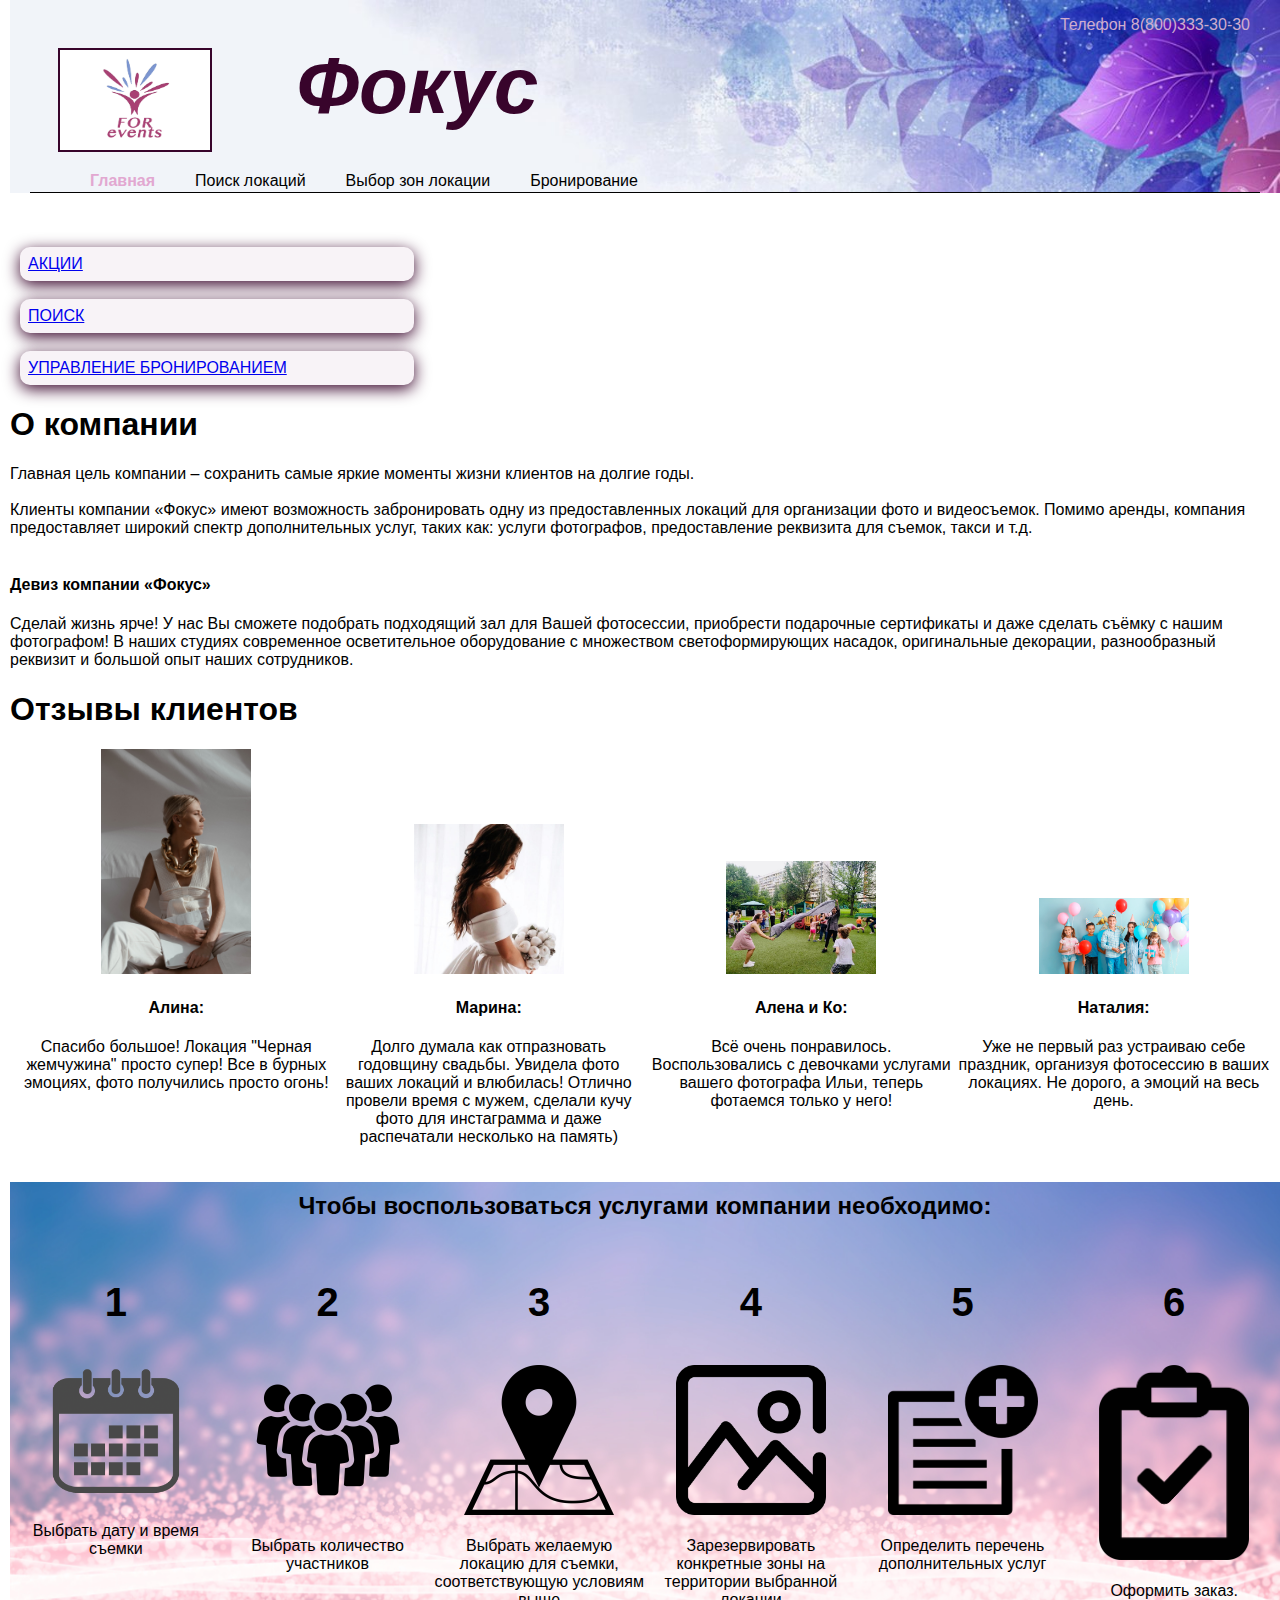
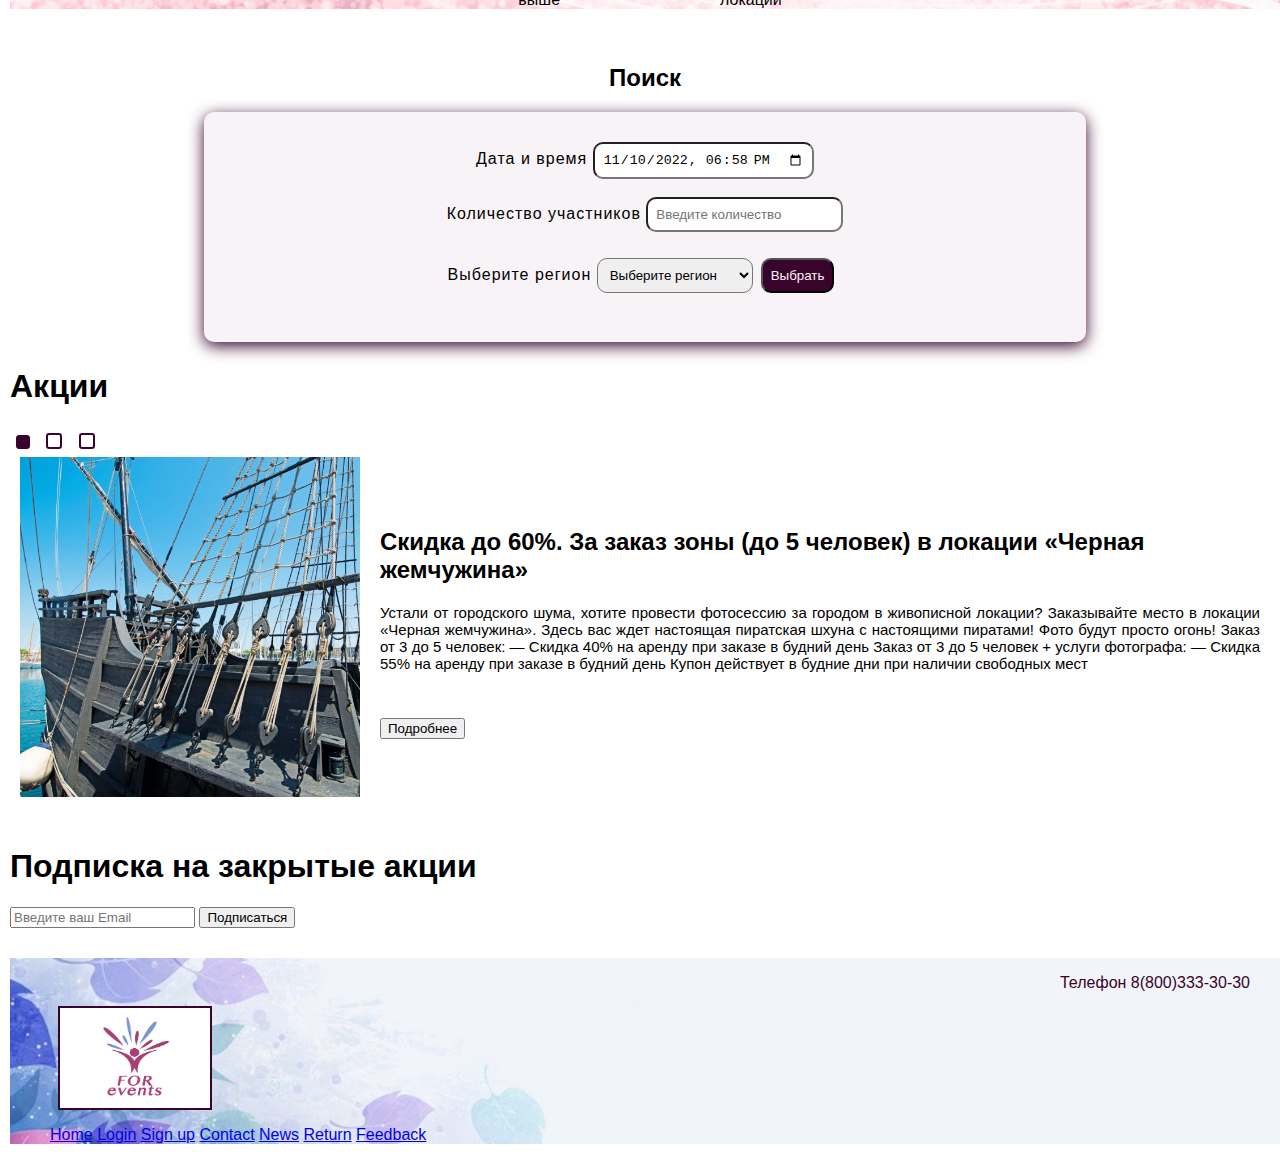
<file: index.html>
<!DOCTYPE html>
<html lang="en">

<head>
    <meta charset="UTF-8">
    <meta http-equiv="X-UA-Compatible" content="IE=edge">
    <meta name="viewport" content="width=device-width, initial-scale=1.0">
    <title>Focus</title>
    <link rel="stylesheet" href="css/style.css">
    <script src="js/jquery-3.6.1.min.js"></script>
    <script src="js/script.js"></script>
</head>

<body>
    <header>
        <div class="container" id="first-page">
            <img class="logo" src="images/for logo/0.jpg">
            <h1>Фокус</h1>
            <p>Телефон 8(800)333-30-30</p>
            <nav>
                <ul>
                    <li class="current"><a href="index.html">Главная</a></li>
                    <li><a href="search.html">Поиск локаций</a></li>
                    <li><a href="seat.html">Выбор зон локации</a></li>
                    <li><a href="booking.html">Бронирование</a></li>
                </ul>
            </nav>
        </div>
    </header>
    <br>
    <nav>
        <ul class="nav2" style="padding-inline-start: 10px;">
            <li><a href="#akcii">АКЦИИ</a></li><br>
            <li><a href="#poisk">ПОИСК</a></li><br>
            <li><a href="#bron">УПРАВЛЕНИЕ БРОНИРОВАНИЕМ</a></li>
        </ul>
    </nav>
    <section class="About">
        <h1>О компании</h1>
        <div>
            <p> Главная цель компании – сохранить самые яркие моменты жизни клиентов на долгие годы. <br><br>
                Клиенты компании «Фокус» имеют возможность забронировать одну из предоставленных локаций для организации
                фото и видеосъемок. Помимо аренды, компания предоставляет широкий спектр дополнительных услуг, таких
                как: услуги фотографов, предоставление реквизита для съемок, такси и т.д. <br><br>
            </p>
            <h4>Девиз компании «Фокус»</h4>
            <p>Сделай жизнь ярче!
                У нас Вы сможете подобрать подходящий зал для Вашей фотосессии, приобрести подарочные сертификаты и даже
                сделать съёмку с нашим фотографом!
                В наших студиях современное осветительное оборудование с множеством светоформирующих насадок,
                оригинальные декорации, разнообразный реквизит и большой опыт наших сотрудников.
            </p>
        </div>
        <h1>Отзывы клиентов</h1>
        <div id="otziv">
            <div class="box">
                <img src="images/people/pexels-dziana-hasanbekava-5480691.jpg" alt="1">
                <h4>Алина:</h4>
                <p>Спасибо большое! Локация "Черная жемчужина" просто супер! Все в бурных эмоциях, фото получились
                    просто огонь!</p>
            </div>
            <div class="box">
                <img src="images/people/2.jpg" alt="2">
                <h4>Марина:</h4>
                <p>Долго думала как отпразновать годовщину свадьбы. Увидела фото ваших локаций и влюбилась! Отлично
                    провели время с мужем, сделали кучу фото для инстаграмма и даже распечатали несколько на память)</p>
            </div>
            <div class="box">
                <img src="images/people/9.jpg" alt="3">
                <h4>Алена и Ко:</h4>
                <p>Всё очень понравилось. Воспользовались с девочками услугами вашего фотографа Ильи, теперь фотаемся
                    только у него!</p>
            </div>
            <div class="box">
                <img src="images/people/3.jpg" alt="4">
                <h4>Наталия:</h4>
                <p>Уже не первый раз устраиваю себе праздник, организуя фотосессию в ваших локациях. Не дорого, а
                    эмоций на весь день.</p>
            </div>
        </div>
    </section>
    <section style="background: url(../images/shag/fon.png); background-size: 100%; margin-left: 0;">
        <h2 style="text-align: center; padding-top: 10px;">Чтобы воспользоваться услугами компании необходимо:</h2>
        <div class="bron">
            <div class="box">
                <h3>1</h3>
                <img src="images/shag/data.png" alt="data" class="br"><br><br>
                Выбрать дату и время съемки
            </div>
            <div class="box">
                <h3>2</h3>
                <img src="images/shag/ych.png" alt="ych" class="br"> <br><br>
                Выбрать количество участников
            </div>
            <div class="box">
                <h3>3</h3>
                <img src="images/shag/lokaz.png" alt="lokaz" class="br"> <br><br>
                Выбрать желаемую локацию для съемки, соответствующую условиям выше
            </div>
            <div class="box">
                <h3>4</h3>
                <img src="images/shag/zona.png" alt="zona" class="br"> <br><br>
                Зарезервировать конкретные зоны на территории выбранной локации
            </div>
            <div class="box">
                <h3>5</h3>
                <img src="images/shag/dop.png" alt="dop" class="br"> <br><br>
                Определить перечень дополнительных услуг
            </div>
            <div class="box">
                <h3>6</h3>
                <img src="images/shag/zakaz.png" alt="zakaz" class="br"> <br><br>
                Оформить заказ.
            </div>
        </div>
    </section>
    <section id="poisk">
        <script>
            function linklist(what) {
                var selectedopt = what.options[what.selectedIndex]
                if (document.getElementById && selectedopt.getAttribute("target"))
                    window.open(selectedopt.value)
                else
                    window.location = selectedopt.value
            }
        </script>
        <h2>Поиск</h2>
        <form action="" name="menu">
            Дата и время <input type="datetime-local" name="w" value="2022-11-10T18:58"><br><br>
            Количество участников <input type="number" name="firstname" placeholder="Введите количество"><br><br>
            Выберите регион <select name="sel">
                <option value="#">Выберите регион</option>
                <option value="search.html#Altai">Алтайский край</option>
                <option value="search.html#Krasnoyrsk">Красноярский край</option>
                <input type="button" value="Выбрать" onClick="linklist(document.menu.sel)"
                    style="margin: 8px; background: rgb(56, 4, 43); color: rgb(248, 243, 247);">
            </select>
        </form>
    </section>
    <section id="akcii">
        <h1>Акции</h1>
        <div>
            <div id="slider">
                <input type="radio" name="slides" id="point1" checked>
                <label for="point1" class="akcii-label"></label>
                <div class="item">
                    <img src="images/promotions/promotion1.jpg">
                    <div style="margin: 10px;">
                        <h2>Скидка до 60%. За заказ зоны (до 5 человек) в локации «Черная жемчужина»</h2>
                        <p class="text-upper">
                            Устали от городского шума, хотите провести фотосессию за городом в живописной локации?
                            Заказывайте
                            место в локации «Черная жемчужина».
                            Здесь вас ждет настоящая пиратская шхуна с настоящими пиратами! Фото будут просто огонь!
                            Заказ от 3 до 5 человек:
                            — Скидка 40% на аренду при заказе в будний день
                            Заказ от 3 до 5 человек + услуги фотографа:
                            — Скидка 55% на аренду при заказе в будний день
                            Купон действует в будние дни при наличии свободных мест</p>
                        <button type="submit">Подробнее</button>
                    </div>
                </div>
                <input type="radio" name="slides" id="point2">
                <label for="point2" class="akcii-label"></label>
                <div class="item">
                    <img src="images/promotions/promotion2.jpg">
                    <div style="margin: 10px;">
                        <h2>Скидка до 51% при заказе услуг фотографа и использовании реквизита локации. Уютное место для
                            организации детской фото-видео съемки «Поляна сказок»</h2>
                        <p class="text-upper">
                            Локация «Поляна сказок» расположена в живописной загородной местности на берегу чистого
                            озера.
                            Есть
                            места для организации фотосъемок как на открытом воздухе, так и под навесом с
                            профессиональным
                            оборудованием и реквизитом.
                            Купон действует на следующие виды услуг:
                            — Скидка 51% для аренды зоны в локации «Поляна сказок» при условии заказа услуг фотографа
                            Преимущества заказа именно этой локации:
                            — безопасность (территория локации является частной и охраняется);
                            — мало людей (площадь — 200 кв. м);
                            — защита от насекомых (территория кемпинга обработана от клещей);
                            — обустроенный тематический лагерь, в котором можно сфотографироваться с любимыми
                            персонажами
                            сказок
                            Обязательна предварительная запись по телефону.</p>
                        <button type="submit">Подробнее</button>
                    </div>
                </div>
                <input type="radio" name="slides" id="point3">
                <label for="point3" class="akcii-label"></label>
                <div class="item">
                    <img src="images/promotions/promotion3.jpg">
                    <div style="margin: 10px;">
                        <h2>Скидка до 25%. Закажи праздник "Под ключ"</h2>
                        <p class="text-upper">
                            При выборе локации для 5 человек и больше, а также при заказе всех дополнительных услуг
                            можно
                            очень
                            неплохо сэкономить!
                            Купон действует на следующие виды услуг:
                            — Скидка 25% для органицации комплексного праздника для группы от 10 человек.
                            — Скидка 10% для органицации комплексного праздника для группы от 5 человек.
                            Обязательна предварительная запись по телефону.</p>
                        <form action="">
                            <input type="submit" value="Подробнее">
                            
                        </form>
                    </div>
                </div>
            </div>
        </div>
    </section>
    <section class="panel" id="sub" style="margin-bottom: 25px;">
        <div>
            <h1>Подписка на закрытые акции</h1>
            <form action="">
                <input type=”email” name=”e_mail” placeholder="Введите ваш Email">
                <input type="submit" value="Подписаться">
            </form>
        </div>
    </section>
</body>
<footer class="panel">
    <img class="logo" src="images/for logo/0.jpg" alt="logo">
    <p>Телефон 8(800)333-30-30</p>
    <div>
        <nav>
            <ul>
                <li><a href="http://xxxxxx-m1.wsr.ru">Home</a></li>
                <li><a href="http://xxxxxx-m1.wsr.ru/login">Login</a></li>
                <li><a href="http://xxxxxx-m1.wsr.ru/signup">Sign up</a></li>
                <li><a href="http://xxxxxx-m1.wsr.ru/contact">Contact</a></li>
                <li><a href="http://xxxxxx-m1.wsr.ru/news">News</a></li>
                <li><a href="http://xxxxxx-m1.wsr.ru/return">Return</a></li>
                <li><a href="http://xxxxxx-m1.wsr.ru/feedback">Feedback</a></li>
            </ul>
        </nav>
    </div>
</footer>

</html>
</file>
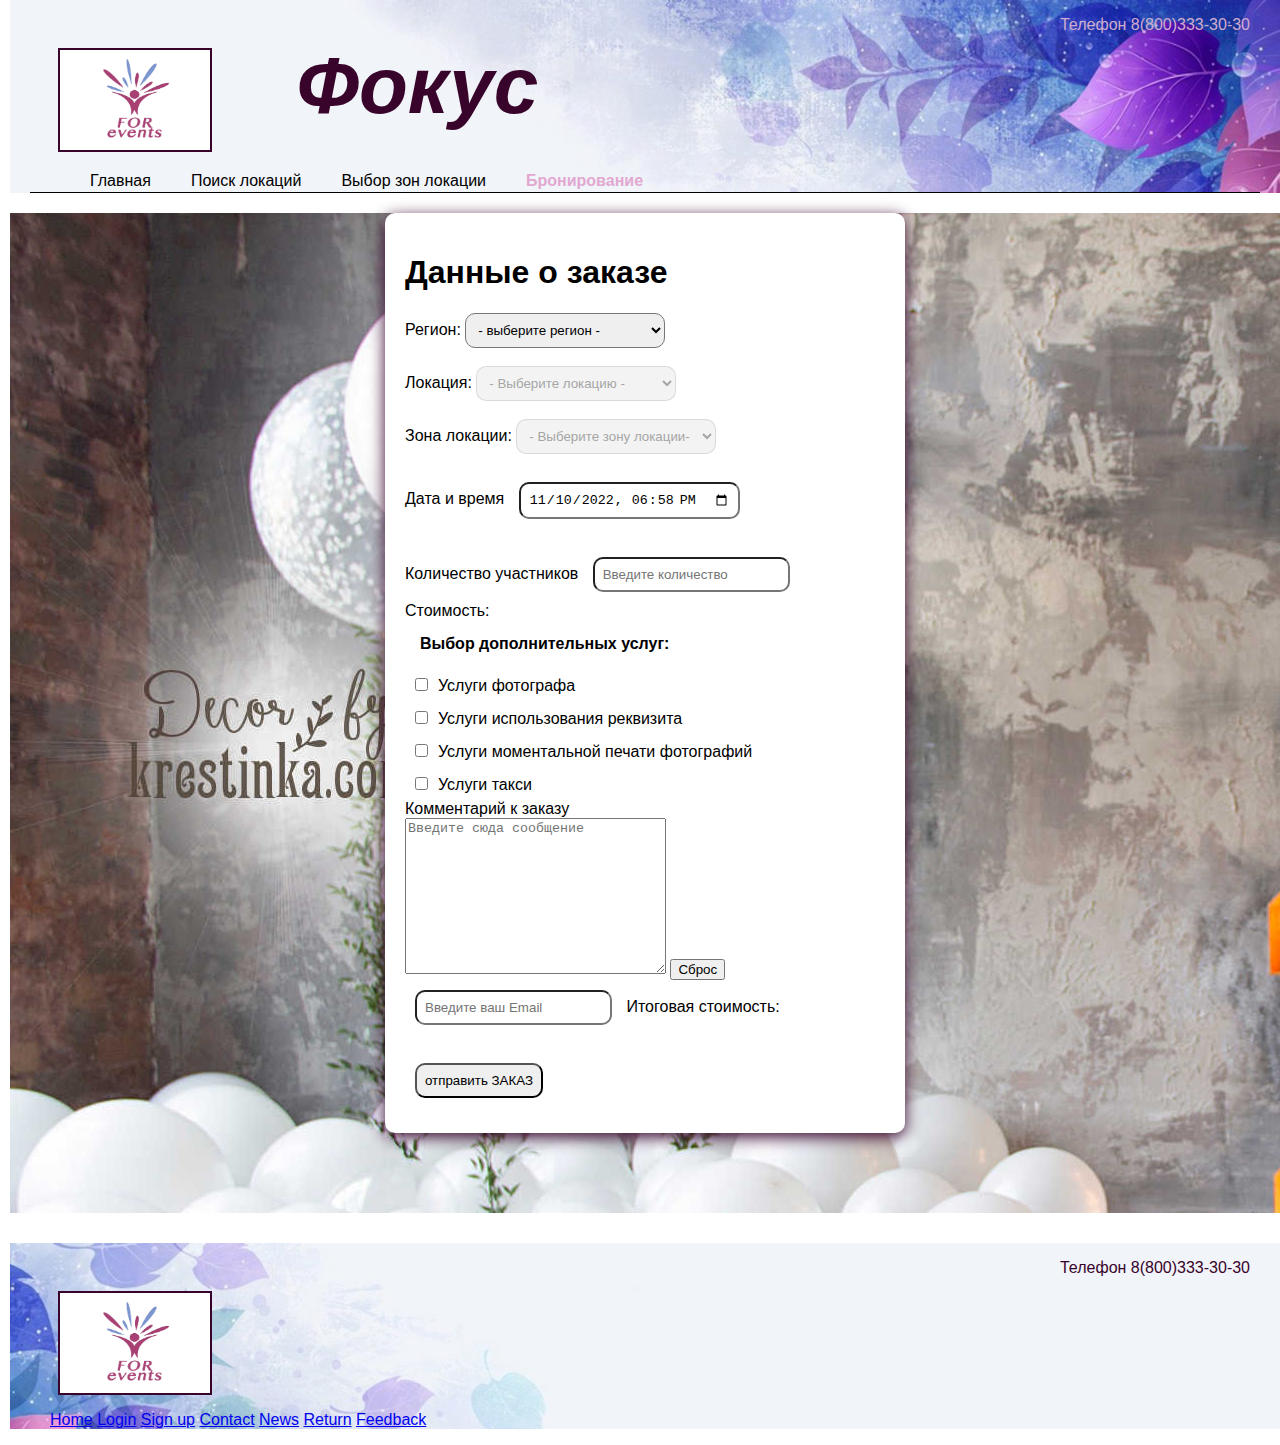
<file: booking.html>
<!DOCTYPE html>
<html lang="en">

<head>
    <meta charset="UTF-8">
    <meta http-equiv="X-UA-Compatible" content="IE=edge">
    <meta name="viewport" content="width=device-width, initial-scale=1.0">
    <title>Focus</title>
    <link rel="stylesheet" href="css/style.css">
    <script src="js/script.js"></script>
    <script src="http://ajax.googleapis.com/ajax/libs/jquery/2.0.3/jquery.min.js"></script>
</head>
<script>
    $(document).ready(function () {
        $("#done").click(function () {
            $("#messageshow").hide();
            var region_id = $('#region_id').val();
            var lokaz_id = $('#lokaz_id').val();
            var zona_id = $('#zona_id').val();
            var data = $('#data').val();
            var number = $('#number').val();
            var message = $('#message').val();
            var email = $('#email').val();
            var fail = "";
            if (fail != "") {
                $('#messageshow').html(fail + "<div class= 'clear'><br></div>");
                $('#messageshow').show();
                return false;
            }
            $.ajax({
                url: 'php/ajax.php',
                type: 'POST',
                cache: false,
                data: { 'region_id': region_id, 'lokaz_id': lokaz_id, 'zona_id': zona_id, 'data': data, 'number': number, 'message': message, 'email': email },
                dataType: 'html',
                success: function (data) {
                    $('#messageshow').html(data + "<div class='clear'><br></div>");
                    $('#messageshow').show();
                }
            });
        });
    });
</script>

<body>
    <header>
        <div class="container" id="first-page">
            <img class="logo" src="images/for logo/0.jpg">
            <h1>Фокус</h1>
            <p>Телефон 8(800)333-30-30</p>
            <nav>
                <ul>
                    <li><a href="index.html">Главная</a></li>
                    <li><a href="search.html">Поиск локаций</a></li>
                    <li><a href="seat.html">Выбор зон локации</a></li>
                    <li class="current"><a href="booking.html">Бронирование</a></li>
                </ul>
            </nav>
        </div>
    </header>
    <div id="end">
        <section class="brzakaz">
            <h1>Данные о заказе</h1>
            <form action="">
                <div class="zakaz">
                    Регион: <select id="region_id" class="StyleSelectBox">
                        <option value="0">- выберите регион -</option>
                        <option value="1">Алтайский край</option>
                        <option value="2">Красноярский край</option>
                    </select>
                </div>
                <div class="zakaz">
                    <br>Локация:
                    <select id="lokaz_id" disabled>
                        <option value="0">- Выберите локацию -</option>
                    </select>
                </div>
                <div class="zakaz">
                    <br>Зона локации:
                    <select id="zona_id" disabled>
                        <option value="0">- Выберите зону локации-</option>
                    </select>
                </div>
                <div class="zakaz">
                    <script>
                        var all_lokaz = [];
                        var all_zona = [[], [], []];

                        all_lokaz[0] = ["Туристическая база Oзеро Красилово, Косихинский район, с. Озеро-Красилово, ул. Пушкина д.1", "Спа-отель Мечта, г. Барнаул, Правобережный тракт 45"];
                        all_lokaz[1] = ["Парк-отель Чайка, Ачинский район, с. Ключи, Пионерская долина, 5"];

                        all_zona[0][0] = ["Шатер", "Летний домик", "Беседка", "Профессиональная фотостудия", "Пирс у озера"];
                        all_zona[0][1] = ["Пирс у реки", "Яхт-клуб", "Беседка", "Ресторан", "Профессиональная фотостудия"];

                        all_zona[1][0] = ["Шатер", "Летний домик", "Беседка", "Бассейн с зоной отдыха"];

                        region_id.onchange = function () {
                            lokaz_id.disabled = false;
                            lokaz_id.innerHTML = "<option value='0'>- Выберите локацию -</option>";
                            mylokaz = this.value - 1;
                            if (mylokaz != -1) {
                                for (var i = 0; i < all_lokaz[mylokaz].length; i++) {
                                    lokaz_id.innerHTML += '<option value="' + (i + 1) + '">' + all_lokaz[mylokaz][i] + '</option>';
                                }
                            } else {
                                lokaz_id.disabled = true;
                                zona_id.disabled = true;
                            }
                        }

                        lokaz_id.onchange = function () {
                            zona_id.disabled = false;
                            zona_id.innerHTML = "<option value='0'>- Выберите зону локации -</option>";
                            var myzona = this.value - 1;
                            if (myzona != -1) {
                                for (var i = 0; i < all_zona[mylokaz][myzona].length; i++) {
                                    zona_id.innerHTML += '<option value="' + (i + 1) + '">' + all_zona[mylokaz][myzona][i] + '</option>';
                                }
                            } else {
                                zona_id.disabled = true;
                            }
                        }
                    </script>
                </div>
                <br>
                <div class="zakaz">
                    Дата и время <input type="datetime-local" id="data" value="2022-11-10T18:58">
                </div>
                <br>
                <div class="zakaz">
                    Количество участников <input type="number" id="number" name="firstname"
                        placeholder="Введите количество">
                </div>
                <div class="zakaz">

                    Стоимость:

                </div>

                <div class="zakaz">
                    <h4 style="margin: 15px;">Выбор дополнительных услуг: </h4>
                    <input type="checkbox" name="type1">Услуги фотографа<br>
                    <input type="checkbox" name="type1">Услуги использования реквизита<br>
                    <input type="checkbox" name="type1">Услуги моментальной печати фотографий<br>
                    <input type="checkbox" name="type1">Услуги такси<br>
                    Комментарий к заказу <br><textarea id="message" name="text" cols="30" rows="10"
                   placeholder="Введите сюда сообщение"></textarea>
                    <button type="reset">Сброс</button><br>
                    <input type="email" id="email" name="email" placeholder="Введите ваш Email">

                    Итоговая стоимость: <br><br>

                    <div id="messageshow"></div>
                    <input type="button" name="done" id="done" value="отправить ЗАКАЗ">
                </div>
            </form>
        </section>
    </div>
</body>

<footer class="panel">
    <img class="logo" src="images/for logo/0.jpg" alt="logo">
    <p>Телефон 8(800)333-30-30</p>
    <div>
        <nav>
            <ul>

                <li><a href="http://xxxxxx-m1.wsr.ru">Home</a></li>
                <li><a href="http://xxxxxx-m1.wsr.ru/login">Login</a></li>
                <li><a href="http://xxxxxx-m1.wsr.ru/signup">Sign up</a></li>
                <li><a href="http://xxxxxx-m1.wsr.ru/contact">Contact</a></li>
                <li><a href="http://xxxxxx-m1.wsr.ru/news">News</a></li>
                <li><a href="http://xxxxxx-m1.wsr.ru/return">Return</a></li>
                <li><a href="http://xxxxxx-m1.wsr.ru/feedback">Feedback</a></li>
            </ul>
        </nav>
    </div>
</footer>

</html>
</file>
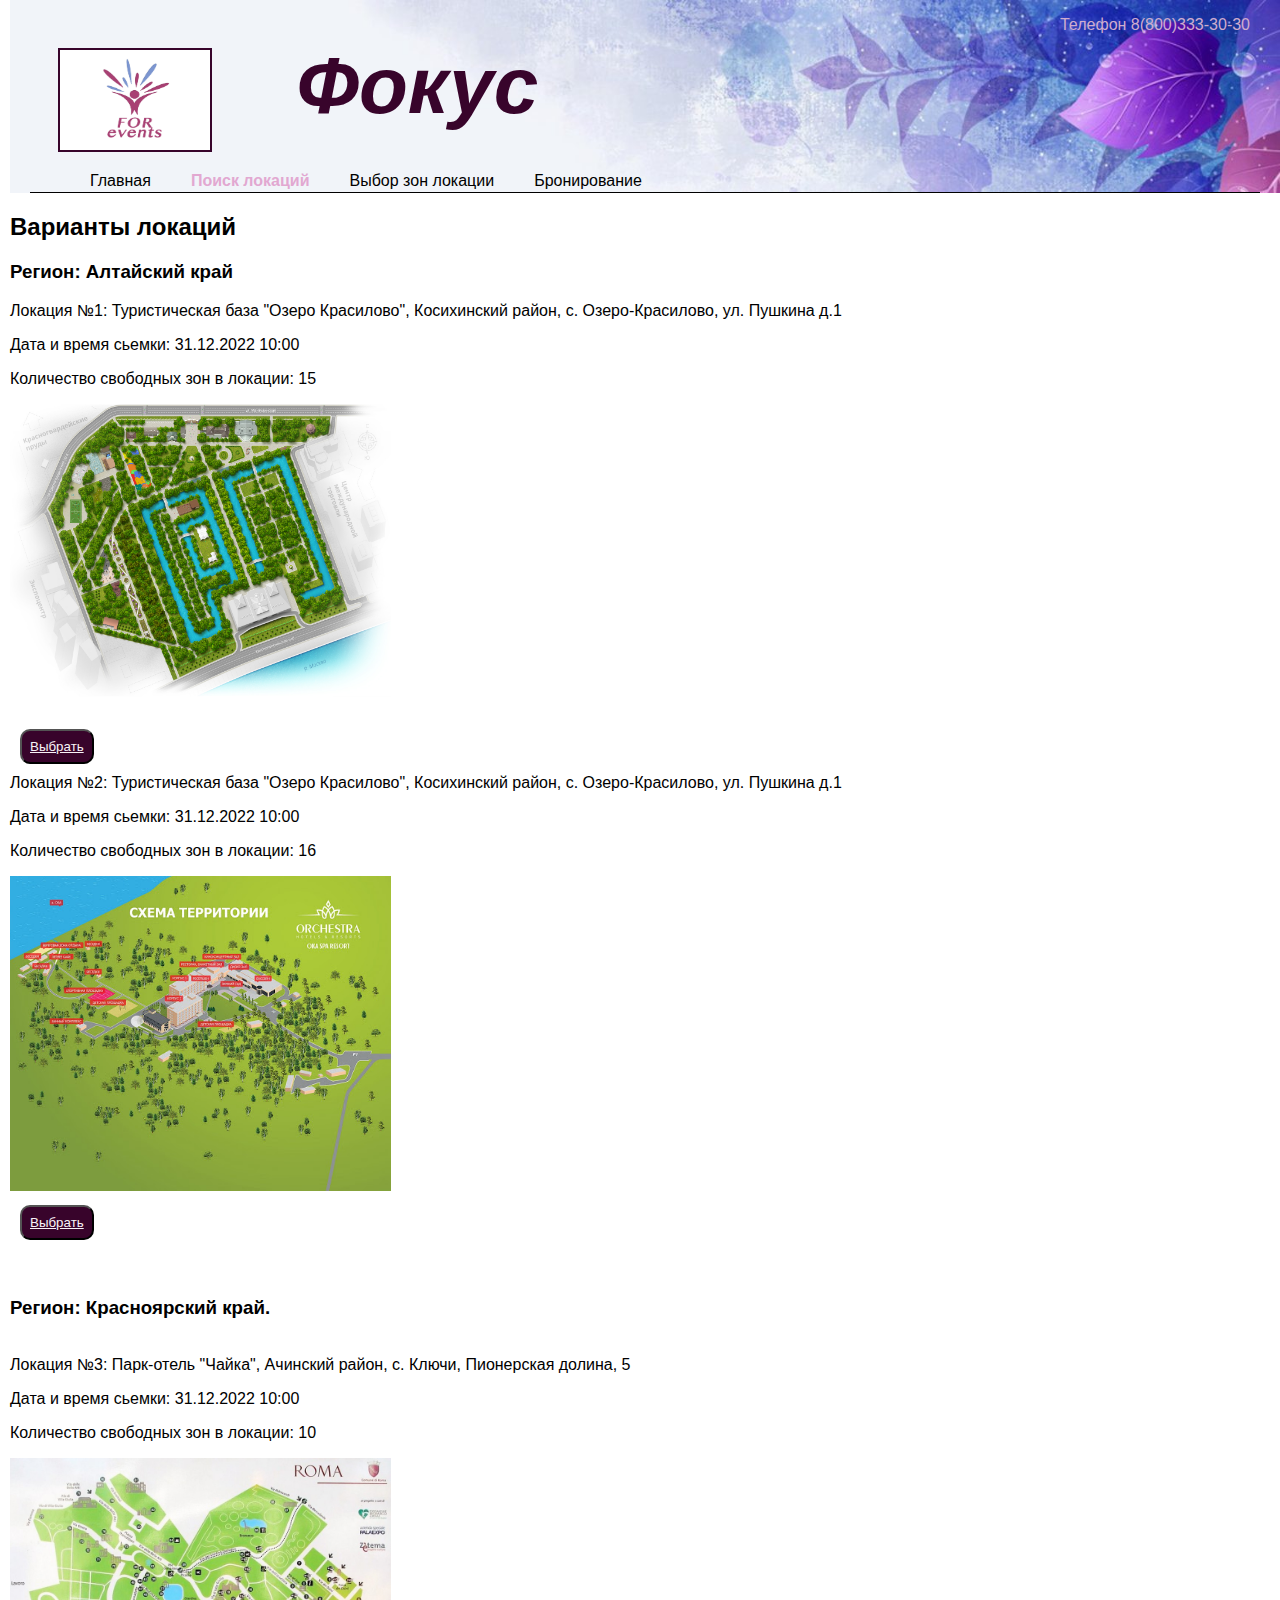
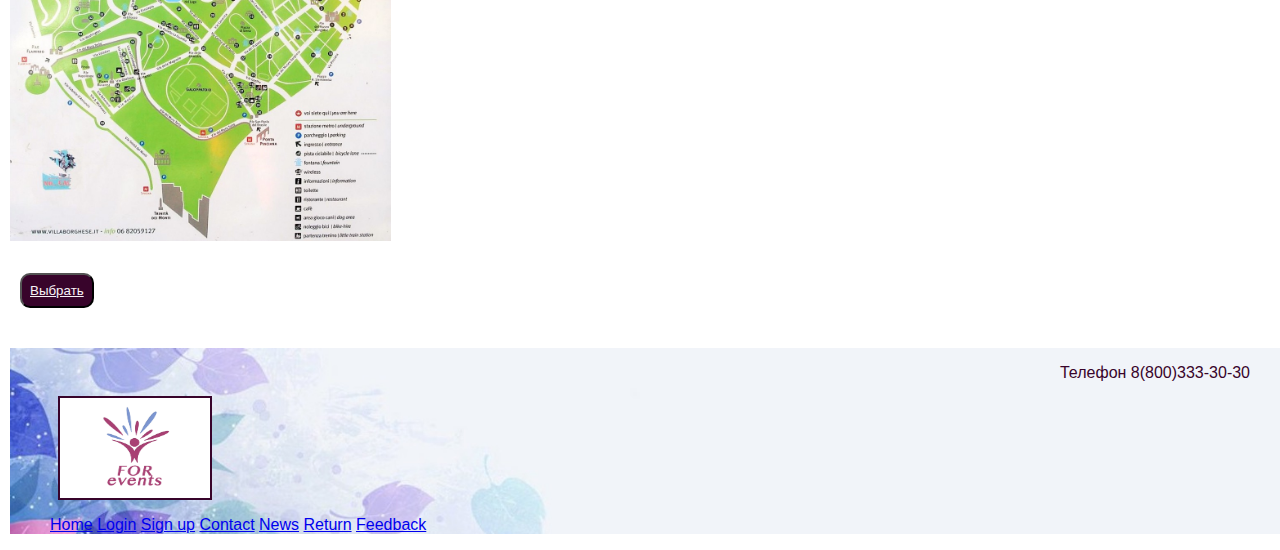
<file: search.html>
<!DOCTYPE html>
<html lang="en">

<head>
    <meta charset="UTF-8">
    <meta http-equiv="X-UA-Compatible" content="IE=edge">
    <meta name="viewport" content="width=device-width, initial-scale=1.0">
    <title>Focus</title>
    <link rel="stylesheet" href="css/style.css">
    <script src="js/jquery-3.6.1.min.js"></script>
    <script src="js/script.js"></script>
</head>

<body>
    <header>
        <div class="container" id="first-page">
            <img class="logo" src="images/for logo/0.jpg">
            <h1>Фокус</h1>
            <p>Телефон 8(800)333-30-30</p>
            <nav>
                <ul>
                    <li><a href="index.html">Главная</a></li>
                    <li class="current"><a href="search.html">Поиск локаций</a></li>
                    <li><a href="seat.html">Выбор зон локации</a></li>
                    <li><a href="booking.html">Бронирование</a></li>
                </ul>
            </nav>
        </div>
    </header>
    <div>
        <h2>Варианты локаций</h2>
        <div class="search">
            <div id="Altai" style="margin-bottom: 10px;">
                <h3>Регион: Алтайский край</h3>
                Локация №1: Туристическая база "Озеро Красилово", Косихинский район, с.
                Озеро-Красилово, ул. Пушкина д.1
                <label for="lokaz1" class="lokaz-label" id="lokaz1-tab"></label>
                <p>Дата и время сьемки: 31.12.2022 10:00</p>
                <p>Количество свободных зон в локации: 15</p>
                <img class="local" src="images/plan/1.jpg"><br><br>
                <button type="submit"><a href="seat.html">Выбрать</a></button><br>
                Локация №2: Туристическая база "Озеро Красилово", Косихинский район, с.
                Озеро-Красилово, ул. Пушкина д.1
                <label for="lokaz2" class="lokaz-label" id="lokaz2-tab"></label>
                <p>Дата и время сьемки: 31.12.2022 10:00</p>
                <p>Количество свободных зон в локации: 16</p>
                <img class="local" src="images/plan/9.jpg"><br>
                <button type="submit"><a href="seat.html">Выбрать</a></button>
            </div><br>
            <div id="Krasnoyrsk">
                <h3>Регион: Красноярский край. </h3><br>
                Локация №3: Парк-отель "Чайка", Ачинский район, с. Ключи, Пионерская долина, 5
                <label for="lokaz3" class="lokaz-label" id="lokaz3-tab"></label>
                <p>Дата и время сьемки: 31.12.2022 10:00</p>
                <p>Количество свободных зон в локации: 10</p>
                <img class="local" src="images/plan/2.jpg"><br><br>
                <button type="submit"><a href="seat.html">Выбрать</a></button>
            </div>

        </div>
</body>
<footer class="panel">
    <img class="logo" src="images/for logo/0.jpg" alt="logo">
    <p>Телефон 8(800)333-30-30</p>
    <div>
        <nav>
            <ul>

                <li><a href="http://xxxxxx-m1.wsr.ru">Home</a></li>
                <li><a href="http://xxxxxx-m1.wsr.ru/login">Login</a></li>
                <li><a href="http://xxxxxx-m1.wsr.ru/signup">Sign up</a></li>
                <li><a href="http://xxxxxx-m1.wsr.ru/contact">Contact</a></li>
                <li><a href="http://xxxxxx-m1.wsr.ru/news">News</a></li>
                <li><a href="http://xxxxxx-m1.wsr.ru/return">Return</a></li>
                <li><a href="http://xxxxxx-m1.wsr.ru/feedback">Feedback</a></li>
            </ul>
        </nav>
    </div>
</footer>

</html>
</file>
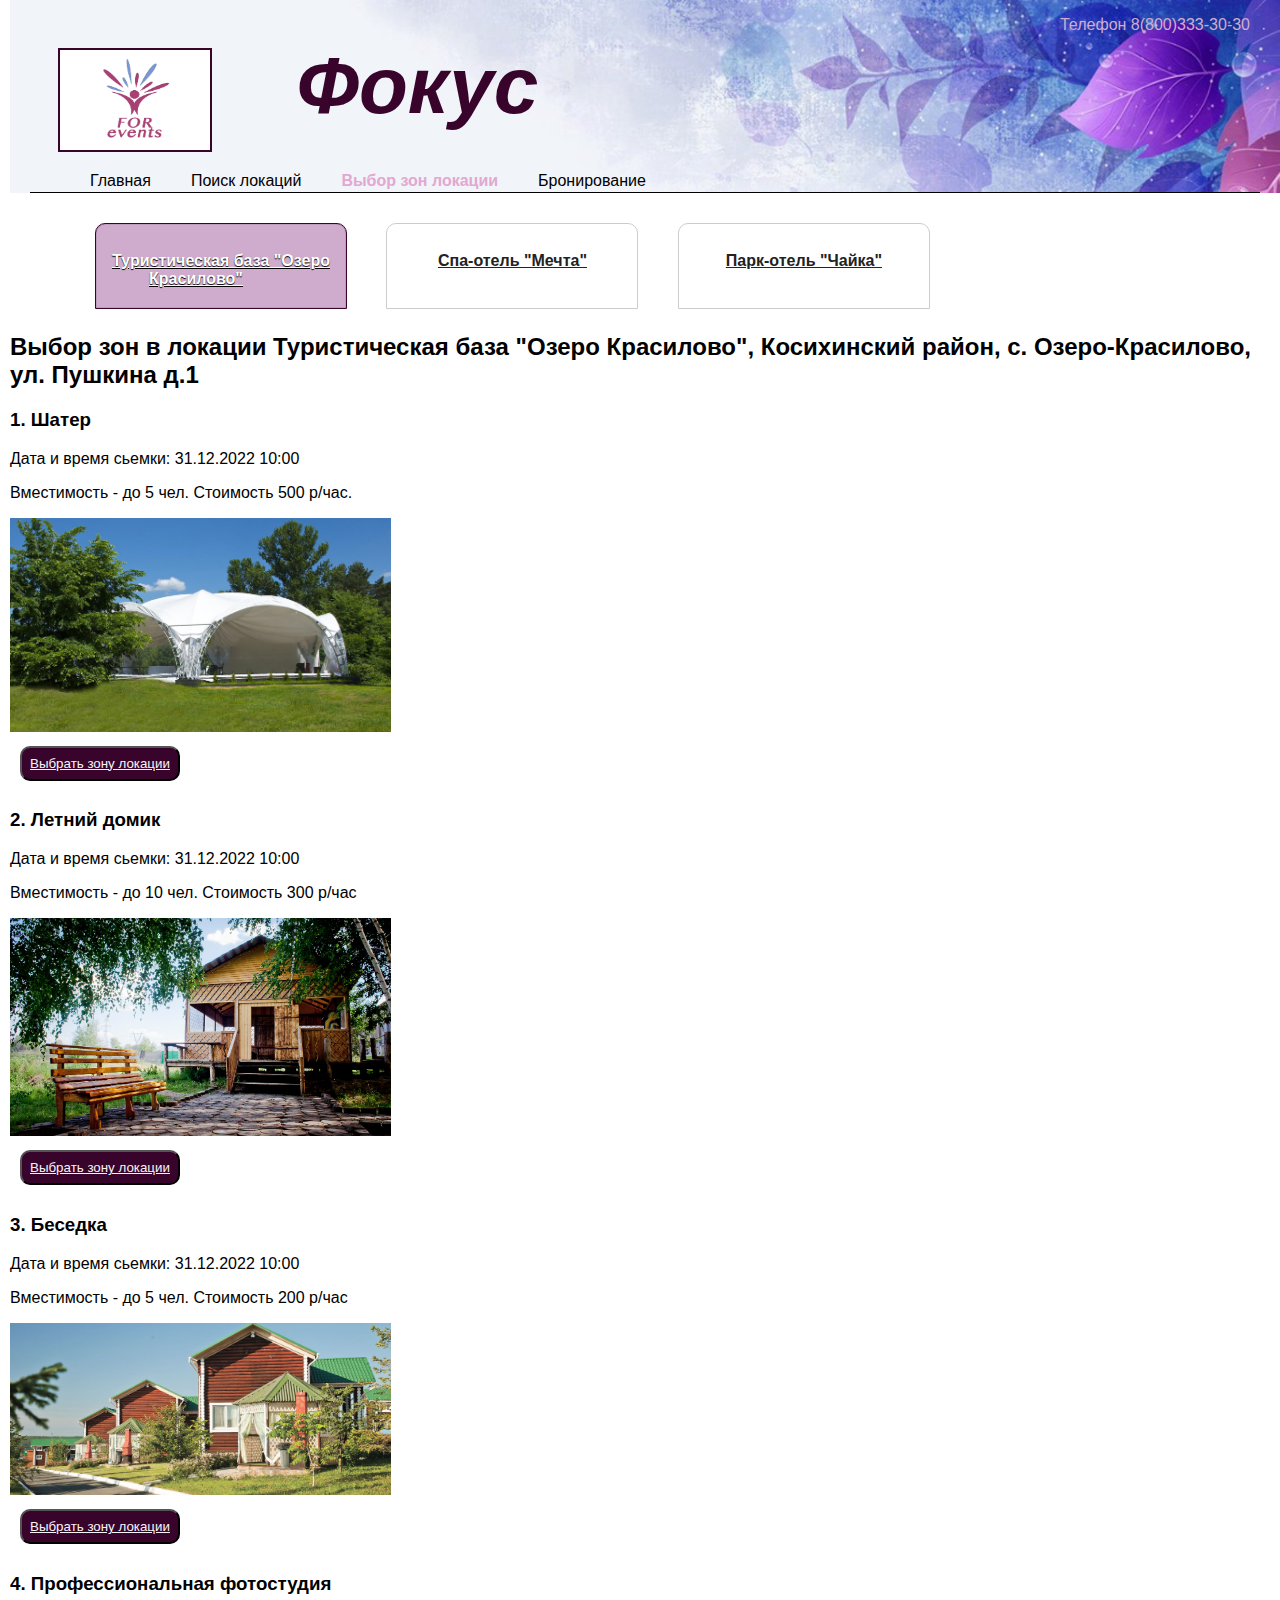
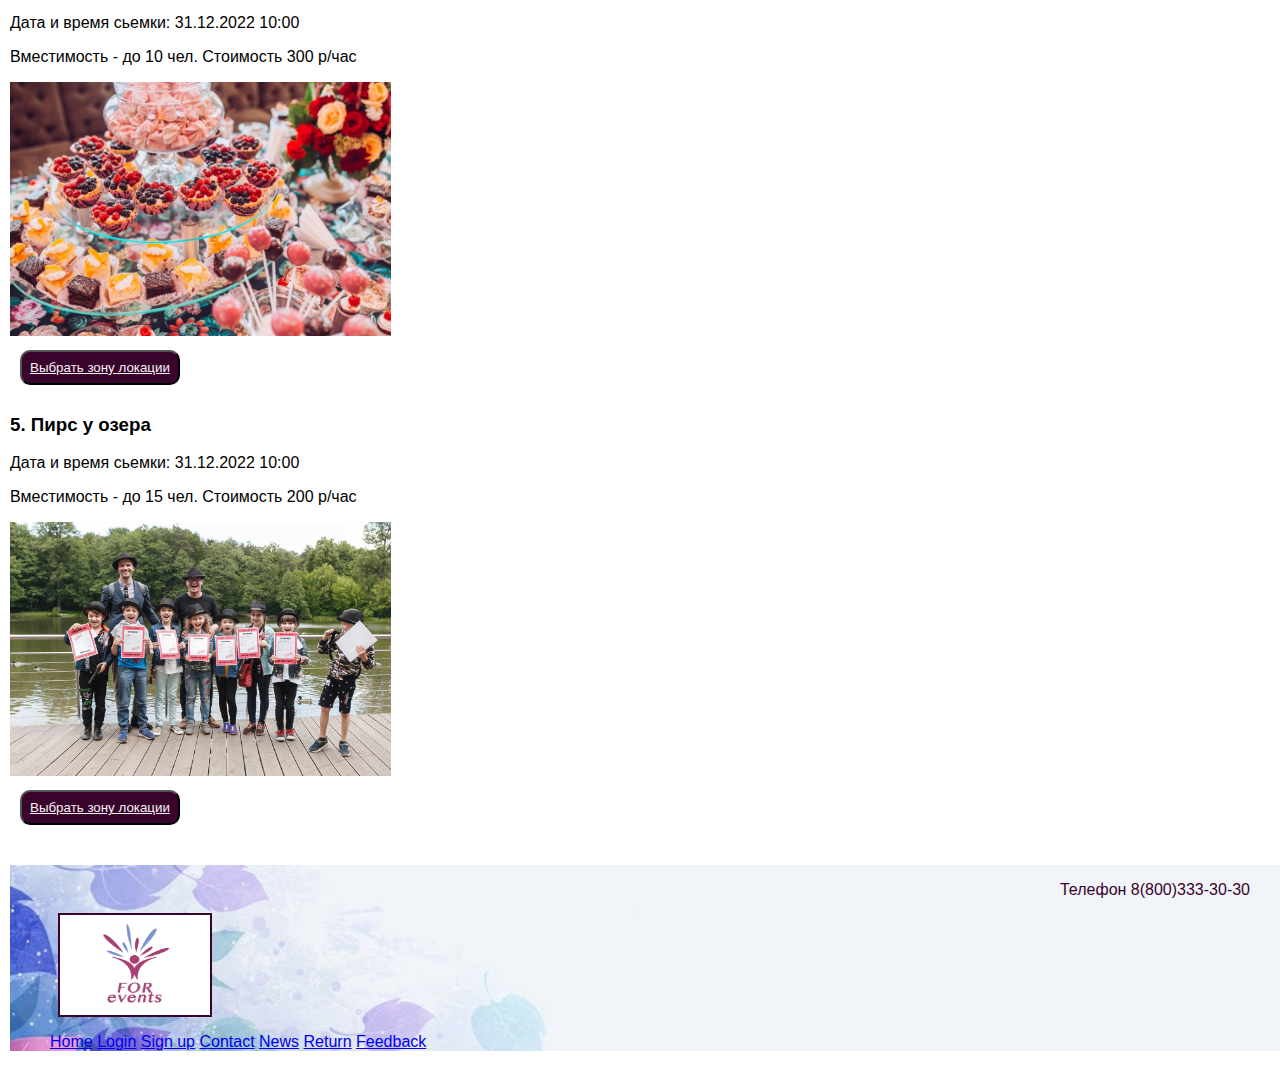
<file: seat.html>
<!DOCTYPE html>
<html lang="en">

<head>
    <meta charset="UTF-8">
    <meta http-equiv="X-UA-Compatible" content="IE=edge">
    <meta name="viewport" content="width=device-width, initial-scale=1.0">
    <title>Focus</title>
    <link rel="stylesheet" href="css/style.css">
    <script src="js/jquery-3.6.1.min.js"></script>
    <script src="js/script.js"></script>
    <script type="text/javascript">
        $(document).ready(function () {
            $('ol').click(function () {
                var number = $(this).index();
                $('h2').slideUp(400).eq(number).slideDown(400);
                $('section').slideUp(400).eq(number).slideDown(400);
                $('ol').removeClass('inactive').addClass('active');
                $('ol').not(this).removeClass('active').addClass('inactive');
            });
            $('h2').not(':first').hide();
            $('section').not(':first').hide();
        })
    </script>
</head>

<body>
    <header>
        <div class="container" id="first-page">
            <img class="logo" src="images/for logo/0.jpg">
            <h1>Фокус</h1>
            <p>Телефон 8(800)333-30-30</p>
            <nav>
                <ul>
                    <li><a href="index.html">Главная</a></li>
                    <li><a href="search.html">Поиск локаций</a></li>
                    <li class="current"><a href="seat.html">Выбор зон локации</a></li>
                    <li><a href="booking.html">Бронирование</a></li>
                </ul>
            </nav>
        </div>
    </header>
    <div id="navbar">
        <ul>
            <div>
                <ol class="active">
                    <a href="#" title="Туристическая база Озеро Красилово">Туристическая база "Озеро Красилово" <span class="notification"></span></a>
                </ol>
                <ol class="inactive"><a href="#" title=" Спа-отель Мечта"> Спа-отель "Мечта"</a></ol>
                <ol class="inactive"><a href="#" title="Парк-отель Чайка">Парк-отель "Чайка"</a></ol>
            </div>
        </ul>
    </div>
    <div class="seat">
        <h2>Выбор зон в локации Туристическая база "Озеро Красилово", Косихинский район, с. Озеро-Красилово, ул. Пушкина
            д.1</h2>
        <section id="local1">
            <div>
                <h3>1. Шатер </h3>
                <p>Дата и время сьемки: 31.12.2022 10:00</p>
                <div>
                    <p>Вместимость - до 5 чел. Стоимость 500 р/час.</p>
                    <img class="local" src="images/location/18.jpg"><br>
                    <button type="submit"><a href="booking.html">Выбрать зону локации</a></button>
                </div>
            </div>
            <div>
                <h3>2. Летний домик </h3>
                <p>Дата и время сьемки: 31.12.2022 10:00</p>
                <div>
                    <p>Вместимость - до 10 чел. Стоимость 300 р/час</p>
                    <img class="local" src="images/location/10.jpg"><br>
                    <button type="submit"><a href="booking.html">Выбрать зону локации</a></button>
                </div>
            </div>
            <div>
                <h3>3. Беседка </h3>
                <p>Дата и время сьемки: 31.12.2022 10:00</p>
                <div>
                    <p>Вместимость - до 5 чел. Стоимость 200 р/час</p>
                    <img class="local" src="images/location/3.jpg"><br>
                    <button type="submit"><a href="booking.html">Выбрать зону локации</a></button>
                </div>
            </div>
            <div>
                <h3>4. Профессиональная фотостудия</h3>
                <p>Дата и время сьемки: 31.12.2022 10:00</p>
                <div>
                    <p>Вместимость - до 10 чел. Стоимость 300 р/час</p>
                    <img class="local" src="images/location/1.jpg"><br>
                    <button type="submit"><a href="booking.html">Выбрать зону локации</a></button>
                </div>
                <h3>5. Пирс у озера</h3>
                <p>Дата и время сьемки: 31.12.2022 10:00</p>
                <div>
                    <p>Вместимость - до 15 чел. Стоимость 200 р/час</p>
                    <img class="local" src="images/location/14.jpg"><br>
                    <button type="submit"><a href="booking.html">Выбрать зону локации</a></button>
                </div>
            </div>
        </section>
        <h2>Выбор зон в локации Спа-отель "Мечта", г. Барнаул, Правобережный тракт 45</h2>
        <section id="local2">
            <div>
                <h3>1. Пирс у реки</h3>
                <p>Дата и время сьемки: 31.12.2022 10:00</p>
                <div>
                    <p>Вместимость - до 15 чел. Стоимость 200 р/час.</p>
                    <img class="local" src="images/location/14.jpg"><br>
                    <button type="submit"><a href="booking.html">Выбрать зону локации</a></button>
                </div>
            </div>
            <div>
                <h3>2. Яхт-клуб</h3>
                <p>Дата и время сьемки: 31.12.2022 10:00</p>
                <div>
                    <p>Вместимость - до 5 чел. Стоимость 500 р/час</p>
                    <img class="local" src="images/location/5.jpg"><br>
                    <button type="submit"><a href="booking.html">Выбрать зону локации</a></button>
                </div>
            </div>
            <div>
                <h3>3. Беседка</h3>
                <p>Дата и время сьемки: 31.12.2022 10:00</p>
                <div>
                    <p>Вместимость - до 5 чел. Стоимость 200 р/час</p>
                    <img class="local" src="images/location/3.jpg"><br>
                    <button type="submit"><a href="booking.html">Выбрать зону локации</a></button>
                </div>
            </div>
            <div>
                <h3>3. Ресторан</h3>
                <p>Дата и время сьемки: 31.12.2022 10:00</p>
                <div>
                    <p>Вместимость - до 5 чел. Стоимость 500 р/час</p>
                    <img class="local" src="images/location/9.jpg"><br>
                    <button type="submit"><a href="booking.html">Выбрать зону локации</a></button>
                </div>
                <h3>4. Профессиональная фотостудия</h3>
                <p>Дата и время сьемки: 31.12.2022 10:00</p>
                <div>
                    <p>Вместимость - до 10 чел. Стоимость 300 р/час</p>
                    <img class="local" src="images/location/13.jpg"><br>
                    <button type="submit"><a href="booking.html">Выбрать зону локации</a></button>
                </div>
            </div>
        </section>
        <h2>Выбор зон в локации Парк-отель "Чайка", Ачинский район, с. Ключи, Пионерская долина, 5</h2>
        <section id="local3">
            <div>
                <h3>1. Шатер </h3>
                <p>Дата и время сьемки: 31.12.2022 10:00</p>
                <div>
                    <p>Вместимость - до 10 чел. Стоимость 700 р/час.</p>
                    <img class="local" src="images/location/18.jpg"><br>
                    <button type="submit"><a href="booking.html">Выбрать зону локации</a></button>
                </div>
            </div>
            <div>
                <h3>2. Летний домик </h3>
                <p>Дата и время сьемки: 31.12.2022 10:00</p>
                <div>
                    <p>Вместимость - до 5 чел. Стоимость 400 р/час</p>
                    <img class="local" src="images/location/10.jpg"><br>
                    <button type="submit"><a href="booking.html">Выбрать зону локации</a></button>
                </div>
            </div>
            <div>
                <h3>3. Беседка </h3>
                <p>Дата и время сьемки: 31.12.2022 10:00</p>
                <div>
                    <p>Вместимость - до 5 чел. Стоимость 200 р/час</p>
                    <img class="local" src="images/location/3.jpg"><br>
                    <button type="submit"><a href="booking.html">Выбрать зону локации</a></button>
                </div>
            </div>
            <div>
                <h3>3. Бассейн с зоной отдыха </h3>
                <p>Дата и время сьемки: 31.12.2022 10:00</p>
                <div>
                    <p>Вместимость - до 15 чел. Стоимость 2000 р/час</p>
                    <img class="local" src="images/location/14.jpg"><br>
                    <button type="submit"><a href="booking.html">Выбрать зону локации</a></button>
                </div>
            </div>
        </section>
    </div>
</body>
<footer class="panel">
    <img class="logo" src="images/for logo/0.jpg" alt="logo">
    <p>Телефон 8(800)333-30-30</p>
    <div>
        <nav>
            <ul>

                <li><a href="http://xxxxxx-m1.wsr.ru">Home</a></li>
                <li><a href="http://xxxxxx-m1.wsr.ru/login">Login</a></li>
                <li><a href="http://xxxxxx-m1.wsr.ru/signup">Sign up</a></li>
                <li><a href="http://xxxxxx-m1.wsr.ru/contact">Contact</a></li>
                <li><a href="http://xxxxxx-m1.wsr.ru/news">News</a></li>
                <li><a href="http://xxxxxx-m1.wsr.ru/return">Return</a></li>
                <li><a href="http://xxxxxx-m1.wsr.ru/feedback">Feedback</a></li>
            </ul>
        </nav>
    </div>
</footer>

</html>
</file>
<file: css/style.css>
body {
    margin: 0;
    margin-left: 10px;
    font-family: Verdana, Geneva, Tahoma, sans-serif;
}

.logo {
    height: 100px;
    width: 150px;
    border: 2px solid rgb(56, 4, 43);
    display: inline-block;
    margin-left: 3em;
    margin-top: 3em;
    vertical-align: middle;
}

header {
    height: auto;
    padding-top: 30px;
    min-height: 70px;
    overflow: hidden;
    display: inline;
}

#first-page {
    background: url("../images/shapka.jpg");
    background-size: 100%;
}

.container h1 {
    font-size: 80px;
    margin-top: 20px;
    margin-bottom: 0;
    font-style: italic;
    color: rgb(56, 4, 43);
    display: inline-block;
    vertical-align: middle;
    margin-left: 1em;
}

.container p {
    margin-right: 30px;
    color: #cfacce;
    float: right;
}

header a {
    text-decoration: none;
    font-size: 16px;
    color: black;
}

header a:hover {
    color: rgb(226, 168, 209);
}

header li {
    float: left;
    display: inline;
    padding: 0 20px 0 20px;
}

.container nav {
    margin: 20px;
    border-bottom: 1px solid black;
    padding-bottom: 20px;
}

.current a {
    color: rgb(226, 168, 209);
    font-weight: bold;
}

#otziv img {
    max-width: 150px;
    min-height: 30%;
}

#otziv {
    margin: 10px;
    display: flex;
    align-items: baseline;
}

.box {
    width: 100%;
    text-align: center;
}

.br {
    max-width: 150px;
    min-height: 30%;
}

.bron {
    display: flex;
    margin: 0;
}

.bron h3 {
    font-size: 40px;
}

section#akcii .item {
    font-size: 50px;
    cursor: default;
    z-index: -1;
    top: 0;
    left: 0;
    background: #fff;
    position: absolute;
    height: 100%;
    width: 100%;
    display: flex;
    align-items: center;
    transform: translateX(-100%);
    transition-duration: .4s;
    opacity: 1;
}

section#akcii .item p {
    font-size: 15px;
    text-align: justify;
    margin-top: 5px;
    margin-right: 10px;
}

section#akcii .item:hover {
    color: rgb(56, 4, 43);
}

section#akcii .item img {
    height: 85%;
    margin: 5px;
    padding: 5px;
}

section#akcii input[type="radio"] {
    position: absolute;
    opacity: 0;
    left: 0;
    top: 0;
}

section#akcii input[type="radio"]:checked+.akcii-label {
    border: solid 1px rgb(56, 4, 43);
    background-color: rgb(56, 4, 43);
}

section#akcii input[type="radio"]:checked~.item {
    transform: translateX(100%);
}

section#akcii input[type="radio"]:checked+.akcii-label+.item {
    transform: translateX(0);
    opacity: 1;
}

section#akcii .akcii-label {
    display: inline-block;
    cursor: pointer;
    margin: 6px !important;
    transition: .5s ease-in-out;
    border: 2px solid rgb(56, 4, 43);
    content: " ";
    height: 12px;
    left: -4px;
    top: -4px;
    width: 12px;
    border-radius: 20%;
}

section#akcii #slider {
    overflow: hidden;
    position: relative;
}

#slider h2 {
    font-size: 24px;
}

#slider {
    width: 100%;
    height: 400px;
}

footer {
    background: url("../images/footer.jpg");
    background-size: 100%;
    margin-top: 30px;
}

footer li {
    display: inline;
    float: unset;
}

footer p {
    margin-right: 30px;
    color: rgb(56, 4, 43);
    float: right;
}

#navbar {
    margin: 20px 0 0 0;
    width: 1000px;
    font-weight: bold;
}

ul ol {
    display: inline-block;
}

ul ol a {
    float: left;
    position: relative;
    display: block;
    width: 250px;
    text-align: center;
    margin-top: 10px;
}

.active a {
    padding: 28px 0 20px 0;
    background: -webkit-gradient(linear, left top, left bottom, from(#cfacce), to(#cfacce));
    background: -moz-linear-gradient(top center, #cfacce, #cfacce);
    border: solid 1px rgb(56, 4, 43);
    text-shadow: 0 1px 1px black;
    -webkit-border-radius: 10px 10px 0 0;
    -webkit-background-clip: padding-box;
    -webkit-box-shadow: inset 0 0 1px rgb(56, 4, 43);
    -moz-border-radius: 10px 10px 0 0;
    -moz-background-clip: padding-box;
    -moz-box-shadow: inset 0 0 1px rgb(56, 4, 43);
    margin-left: 5px;
    z-index: 2;
    color: #fff;
    height: 36px;
}

.active a:focus {
    outline: none;
}

.inactive a:hover {
    background: -webkit-gradient (linear, left bottom, left top, from(#eee), to(#ddd));
    background: -moz-linear-gradient(top center, #ddd, #eee);
}

.inactive a {
    padding: 28px 0 20px 0;
    background: -webkit-gradient (linear, left top, left bottom, from(#eee), to(#ddd));
    background: -moz-linear-gradient (top center, #ddd, #eee);
    border: solid 1px #ccc;
    text-shadow: 0 1px 1px white;
    -webkit-border-radius: 10px 10px 0 0;
    -webkit-box-shadow: inset 0 0 5px #fff;
    -moz-border-radius: 10px 10px 0 0;
    -moz-box-shadow: inset 0 0 5px #fff;
    margin-left: -5px;
    z-index: 1;
    color: #222;
    height: 36px;
}

.inactive a:focus {
    outline: none;
}

span.notification {
    padding: 0;
    margin-top: -6px;
    color: #fff;
    min-width: 15px;
    text-align: center;
    background: -webkit-gradient (linear, left top, left bottom, from (#2a2a2a), to (#222));
    background: -moz-linear-gradient (top center, #2a2a2a, #222);
    -webkit-box-shadow: inset 0 0 1px #333;
    -moz-box-shadow: inset 0 0 1px #333;
    text-shadow: 0 -1px 1px black;
    -webkit-border-radius: 50px;
    margin-left: 50px;
}

.local {
    width: 30%;
    height: 30%;
}

#poisk {
    text-align: center;
    padding: 5px;
    margin-top: 30px;
}

#poisk form {
    height: 200px;
    width: 70%;
    margin-top: 15px;
    padding-top: 30px;
    border-radius: 10px;
    box-shadow: 0 4px 16px rgb(56, 4, 43);
    font-family: sans-serif;
    letter-spacing: 1px;
    margin-left: 15%;
    background: rgb(248, 243, 247);
}

#poisk form input,
.brzakaz input {
    padding: 8px;
    border-radius: 10px;

}

#poisk form select,
.brzakaz select {
    padding: 8px;
    border-radius: 10px;
}

.seat button,
.search button {
    background: rgb(56, 4, 43);
    border-radius: 10px;
    padding: 8px;
    margin: 10px;
}

.seat button a,
.search button a {
    color: rgb(248, 243, 247);
}

.nav2 li {
    list-style-type: none;
    border-radius: 10px;
    background: rgb(248, 243, 247);
    border-radius: 10px;
    padding: 8px;
    width: 30%;
    box-shadow: 0 4px 16px rgb(56, 4, 43);

}

.brzakaz {
    box-shadow: 0 4px 16px rgb(56, 4, 43);
    border-radius: 10px;
    width: 500px;
    height: 900px;
    margin-left: auto;
    margin-right: auto;
    text-align: left;
    background: white;
    padding-top: 20px;
    padding-left: 20px;
}

#end {
    background: url("../images/location/19.jpg");
    width: 100%;
    height: 1000px;
}

.zakaz input {
    margin: 10px;
}

.zakaz input~type1 {
    float: left;
}

.brzakaz select {
    width: 200px;
}
.clear {
    clear: both;
}
</file>
